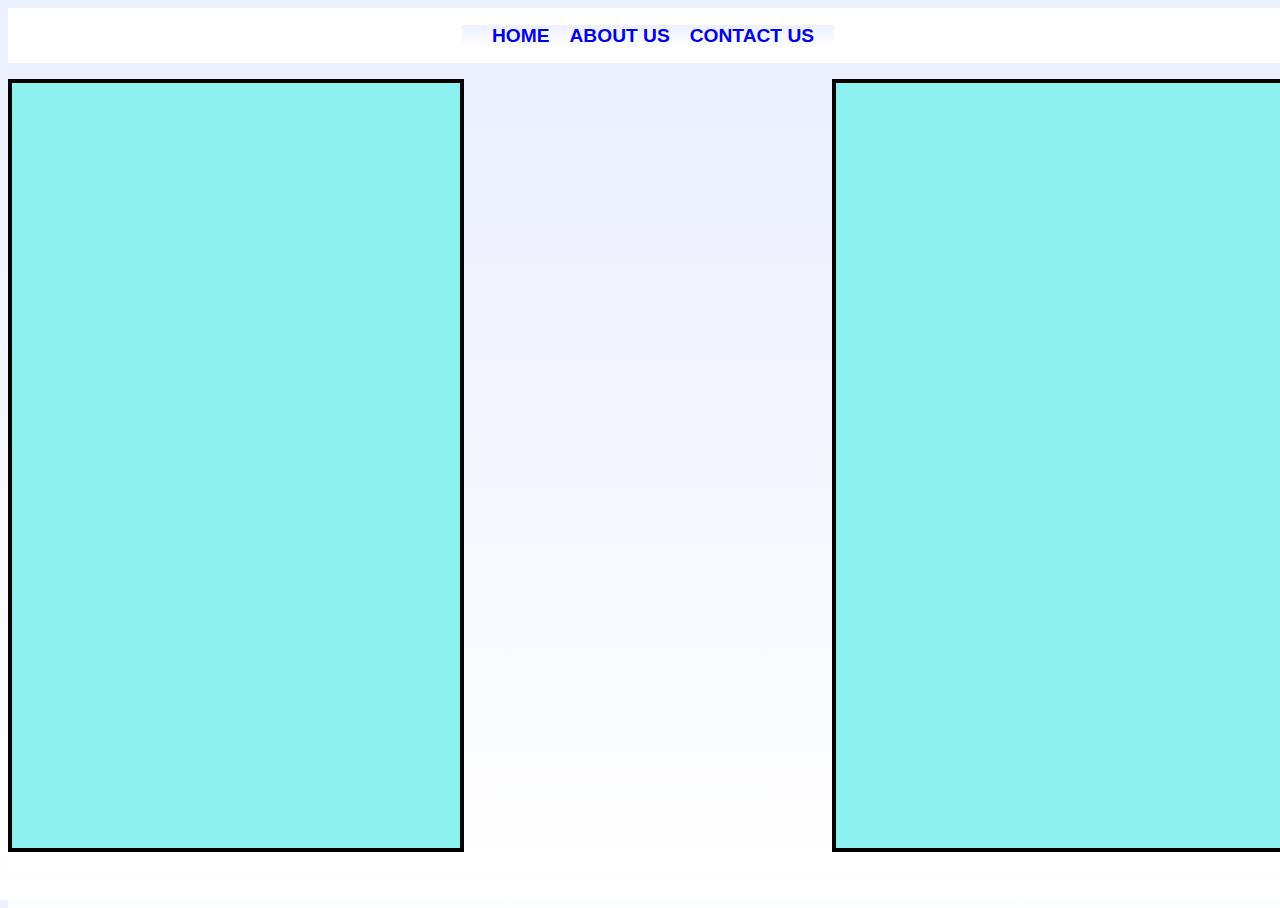
<file: WictroniX--Travel-Blog-main (2)/WictroniX--Travel-Blog-main/contact_us.html>
<!DOCTYPE html>
<html lang="en">
<head>
    <meta charset="UTF-8">
    <meta name="viewport" content="width=device-width, initial-scale=1.0">
    <title>AroundTheGlobe</title>
    <link rel="stylesheet" href="contact_us.css">
</head>
<body>
    <div class ="main">
        <div id="nav2">
            <li>
             <a class="nav-link" href="index.html">Home</a>
            </li>
          <li class="nav-item">
            <a class="nav-link" href="about.html">About Us 
            </a>
          </li>
          <li class="nav-item">
            <a class="nav-link" href="contact_us.html">Contact Us </a>
        </li>  
          </div>
        </div>
        <div class ="cards">
            <div id="card1">

            </div>
            <div id="card2">

            </div>
        </div>
    </div>
</body>
</html>
</file>
<file: WictroniX--Travel-Blog-main (2)/WictroniX--Travel-Blog-main/contact_us.css>
* {
    font-family: "Poppins", sans-serif;
  background: linear-gradient(
    to bottom,
    rgba(236, 240, 255, 0.95) 0%,
    rgba(255, 255, 255, 0.85) 100%
  );
  }
  
  html,
  body {
      height: 100%;
      width: 100%;
  }

.main {
    height: 55px;
    width: 100%;
    display: flex;
    align-items: center;
    justify-content: center;
    background: #ffff;
  }

#nav2 {
    display: flex;
    justify-content: flex-end;
    gap: 20px;
    padding: 0 30px;
}

li {
    list-style-type: none;
  }
  

#nav2 a {
    text-decoration: none;
    font-size: 1.2em;
    font-weight: bold; 
    text-transform: uppercase;
}
 
#nav2 {
    display: flex;
    justify-content: end; 
    padding-right: 20px; 
}

.cards {
    display: flex;
    justify-content: space-between;
    height: 90vh;
    width: 100vw;
    /* border: 5px solid black; */
    /* background: #9dcb30; */
  }

#card1 {
    margin-top: 1rem;
    display: flex;
    align-items:start;
    justify-content: start;
    height: 85vh;
    width: 35vw;
    border: 4px solid black;
    background: #8df2ef;
  }

  #card2 {
    margin-top: 1rem;
    display: flex;
    align-items: end;
    justify-content: end;
    height: 85vh;
    width: 35vw;
    border: 4px solid black;
    background: #8df2ef;
}
</file>
